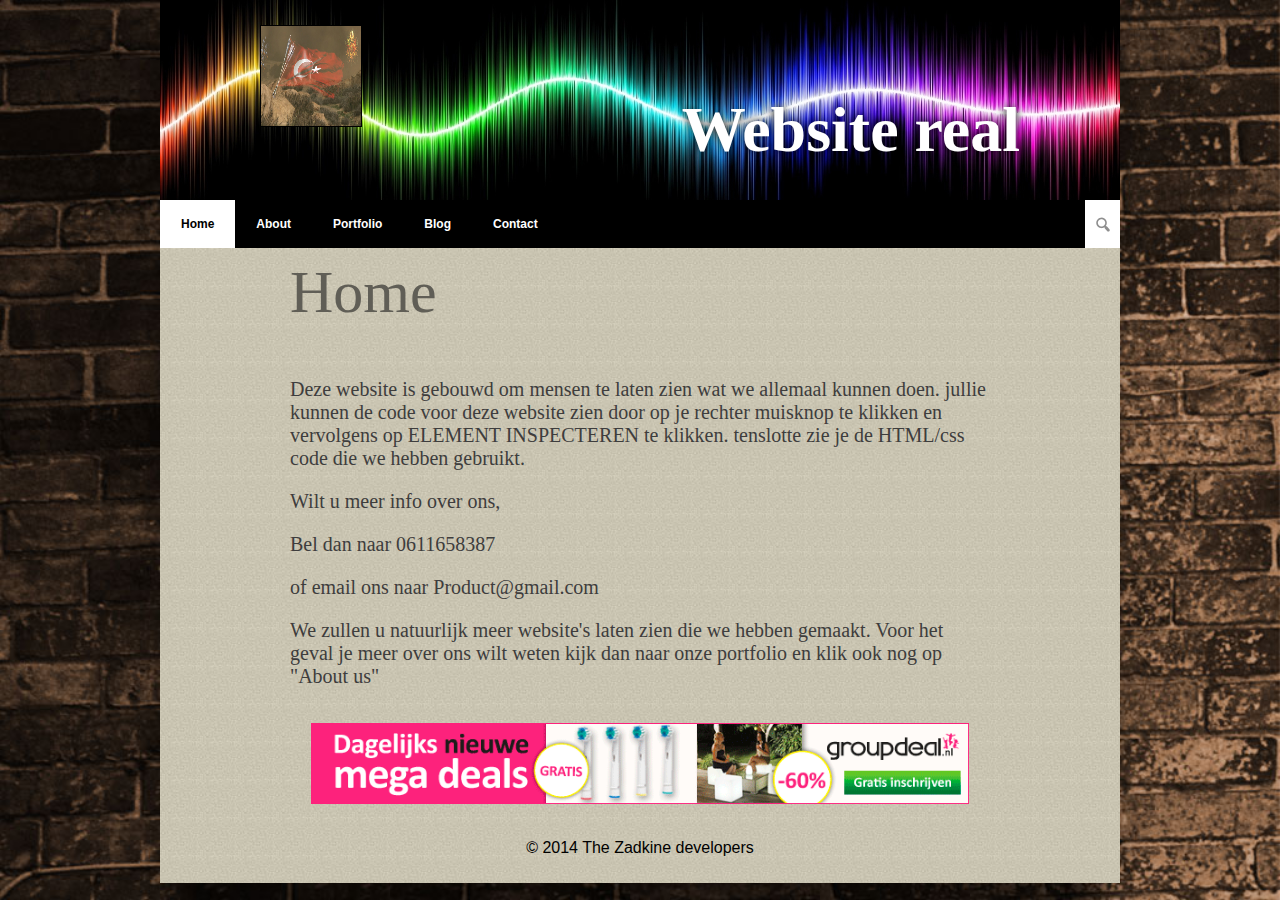
<file: index.html>
<!DOCTYPE html>
<html>
<head>
	<meta charset="UTF-8">
	<link rel="stylesheet" type="text/css" href="Websitebanner.css">
	<link rel="icon" type="image/x-icon" href="favicon.ico">
	<title>Home</title>
</head>

<body>
	
<div class="blok">
	<img src="Images/dayi.jpg" alt="2" class="logo">
	<div class="banner"><h1>Website real</h1></div>
	<div class="nav-bar">
		<nav>
			<ul>
				<li class="current-menu-item"><a href="index.html" class="menutext">Home</a></li>
				<li><a href="About.html" class="menutext">About</a></li>
					<li>
						<a href="Portfolio.html">Portfolio</a>
		  				<ul>
		    				<li><a href="Mijngegevens.html">Mijn gegevens</a></li>
		    				<li><a href="Mijnervaring.html">Mijn ervaring</a></li>
		   					<li><a href="skills.html">Skils</a></li>
		   				</ul>
		 			</li>
		 		<li><a href="Blog.html">Blog</a></li>
		 		<li><a href="Contact.html">Contact</a></li>
			</ul>
		</nav>
		<input type="text" placeholder="Search" class="s field" name="s" autocomplete="off" />
	</div>
		<!-- <form id="searchbox" action="post">
		<input id="search" type="text" placeholder="Type here">
		<input id="submit" type="submit" value="Search">
	</form> -->
		

<!---->

	<div class="content-container">
		<div class="content-wrapper">

			<!--Hier kan je schrijven wat je wilt-->
			<div class="namen">
				Home
			</div>
			<div class="tekst">

				<p>Deze website is gebouwd om mensen te laten zien wat we allemaal kunnen doen. jullie kunnen de code voor deze website zien door op je rechter muisknop te klikken en vervolgens op ELEMENT INSPECTEREN te klikken. tenslotte zie je de HTML/css code die we hebben gebruikt.</p>
				<p>Wilt u meer info over ons,</p> 
				<p>Bel dan naar 0611658387</p>
				<p>of email ons naar Product@gmail.com</p>
				<p>We zullen u natuurlijk meer website's laten zien die we hebben gemaakt. Voor het geval je meer over ons wilt weten kijk dan naar onze portfolio en klik ook nog op "About us"</p>

			</div>

			<footer>
			<!--Verander de src naar jouw add en de href naar de url-->

			<a href="http://zoekeenleven.nl" target="_blank">
			   <img src="Images/ad.gif" class="ads" alt="ads" />	
			</a>
				<!-- <img src="Images/dayi.jpg" class="ads" alt="ads">	 -->
			<p id="copy">&copy; 2014 The Zadkine developers</p>
			</footer>
			
		</div>
	</div>

</div>

</body>
</html>
</file>
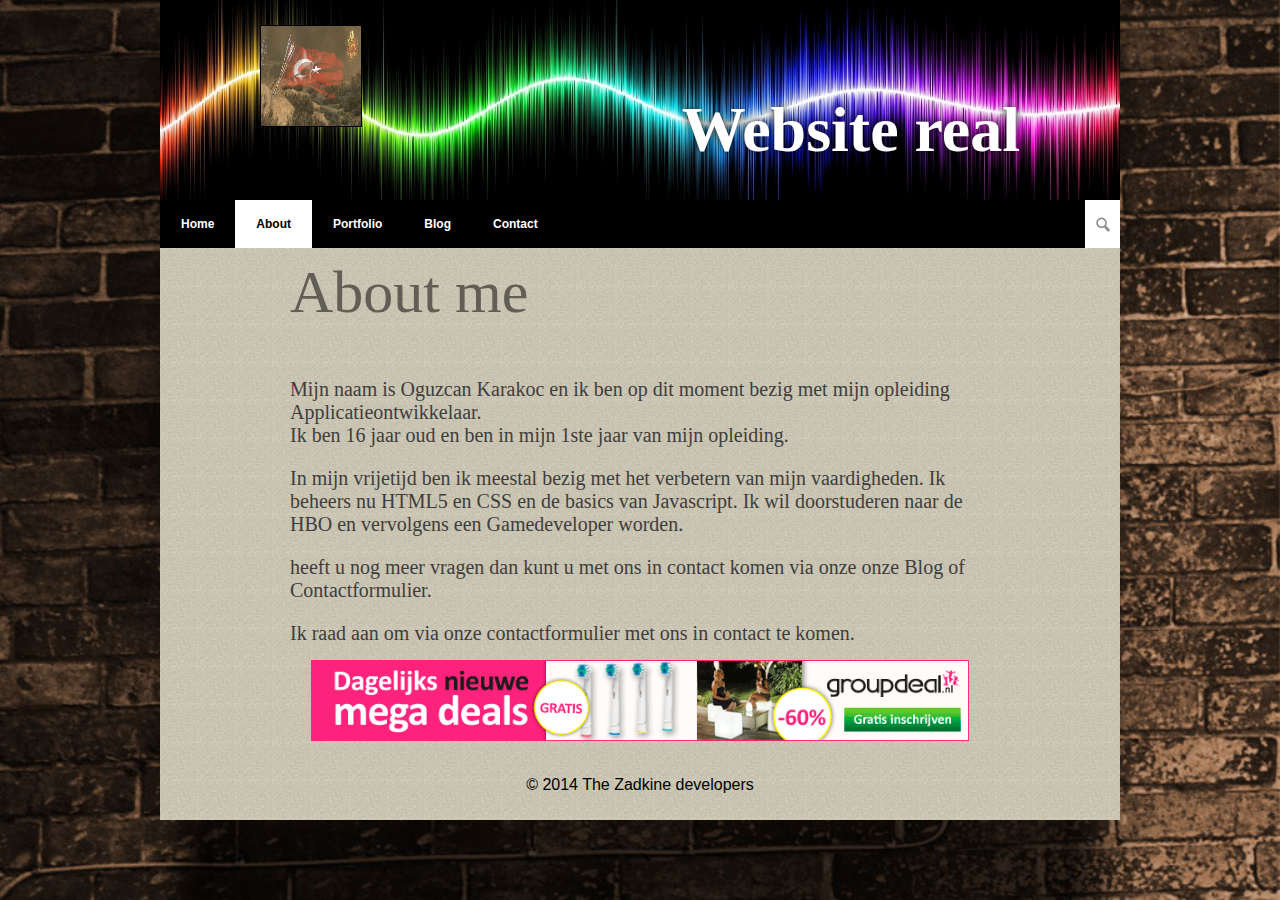
<file: About.html>
<!DOCTYPE html>
<html>
<head>
	<meta charset="UTF-8">
	<link rel="stylesheet" type="text/css" href="Websitebanner.css">
	<link rel="icon" type="image/x-icon" href="favicon.ico">
	<title>About</title>
</head>

<body>
	
<div class="blok">
	<img src="Images/dayi.jpg" alt="2" class="logo">
	<div class="banner"><h1>Website real</h1></div>
	<div class="nav-bar">
		<nav>
			<ul>
				<li><a href="index.html" class="menutext">Home</a></li>
				<li class="current-menu-item"><a href="About.html" class="menutext">About</a></li>
					<li>
						<a href="Portfolio.html">Portfolio</a>
		  				<ul>
		    				<li><a href="Mijngegevens.html">Mijn gegevens</a></li>
		    				<li><a href="Mijnervaring.html">Mijn ervaring</a></li>
		   					<li><a href="skills.html">Skils</a></li>
		   				</ul>
		 			</li>
		 		<li><a href="Blog.html">Blog</a></li>
		 		<li><a href="Contact.html">Contact</a></li>
			</ul>
		</nav>
		<input type="text" placeholder="Search" class="s field" name="s" autocomplete="off" />
	</div>
		<!-- <form id="searchbox" action="post">
		<input id="search" type="text" placeholder="Type here">
		<input id="submit" type="submit" value="Search">
	</form> -->
		

<!---->

	<div class="content-container">
		<div class="content-wrapper">

			<!--Hier kan je schrijven wat je wilt-->
			<div class="namen">
				About me
			</div>
			
			<div class="tekst">
				<p>Mijn naam is Oguzcan Karakoc en ik ben op dit moment bezig met mijn opleiding Applicatieontwikkelaar.<br>
				Ik ben 16 jaar oud en ben in mijn 1ste jaar van mijn opleiding.<br> </p>
				<p>In mijn vrijetijd ben ik meestal bezig met het verbetern van mijn vaardigheden. Ik beheers nu HTML5 en CSS en de basics van Javascript.
				Ik wil doorstuderen naar de HBO en vervolgens een Gamedeveloper worden.</p>

				<p> heeft u nog meer vragen dan kunt u met ons in contact komen via onze onze Blog of Contactformulier.<br> </p>
				Ik raad aan om via onze contactformulier met ons in contact te komen.

			</div>
			  

			
			<footer>
				<!--Verander de src naar jouw add en de href naar de url-->

				<a href="http://zoekeenleven.nl" target="_blank">
				   <img src="Images/ad.gif" class="ads" alt="ads" />	
				</a>
						
				<p id="copy">&copy; 2014 The Zadkine developers</p>
			</footer>
		</div>
	</div>



</div>


</body>
</html>
</file>
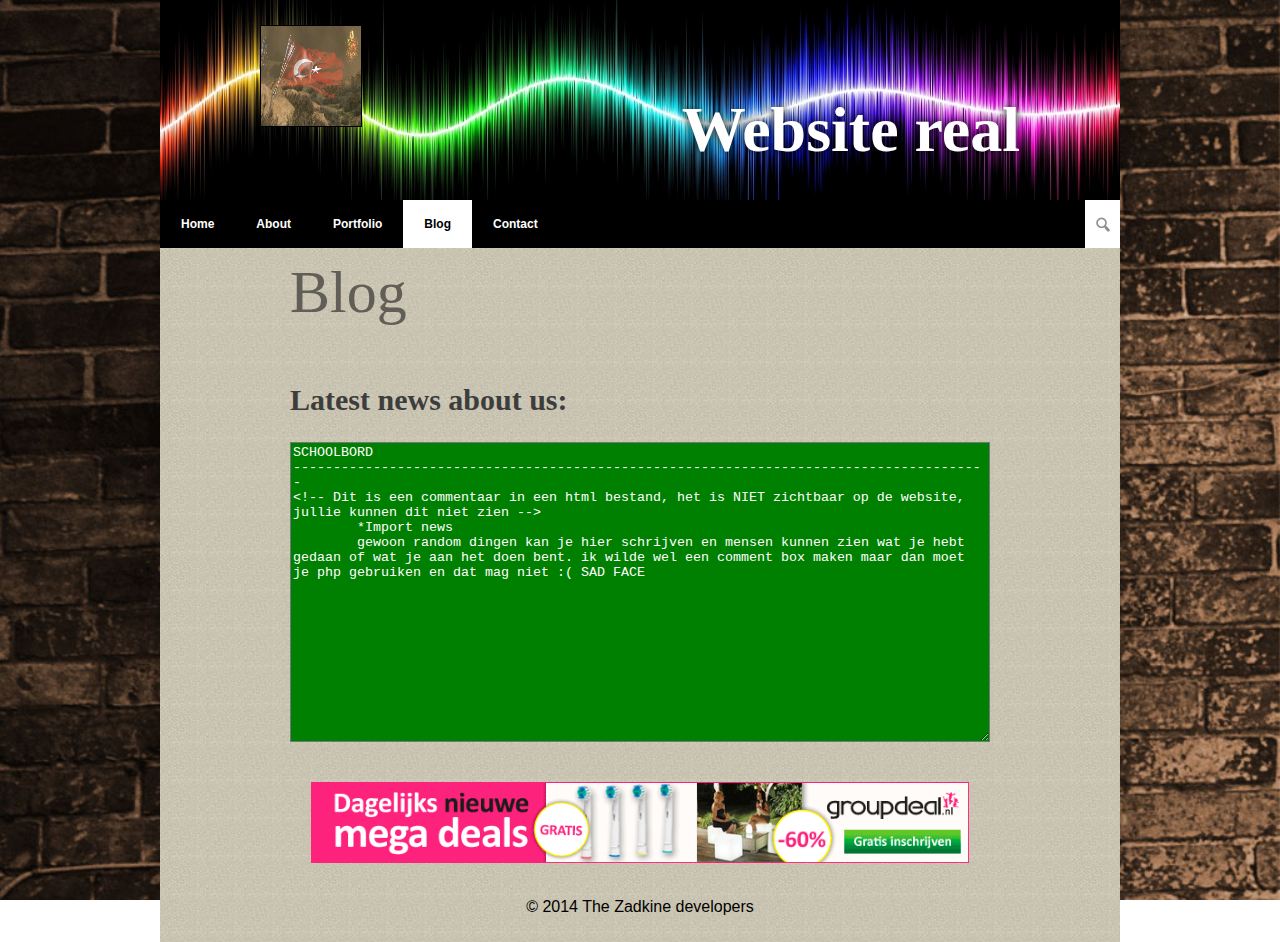
<file: Blog.html>
<!DOCTYPE html>
<html>
<head>
	<meta charset="UTF-8">
	<link rel="stylesheet" type="text/css" href="Websitebanner.css">
	<link rel="icon" type="image/x-icon" href="favicon.ico">
	<title>Blog</title>
</head>

<body>
	
<div class="blok">
	<img src="Images/dayi.jpg" alt="2" class="logo">
	<div class="banner"><h1>Website real</h1></div>
	<div class="nav-bar">
		<nav>
			<ul>
				<li><a href="index.html" class="menutext">Home</a></li>
				<li><a href="About.html" class="menutext">About</a></li>
					<li>
						<a href="Portfolio.html">Portfolio</a>
		  				<ul>
		    				<li><a href="Mijngegevens.html">Mijn gegevens</a></li>
		    				<li><a href="Mijnervaring.html">Mijn ervaring</a></li>
		   					<li><a href="skills.html">Skils</a></li>
		   				</ul>
		 			</li>
		 		<li class="current-menu-item"><a href="Blog.html">Blog</a></li>
		 		<li><a href="Contact.html">Contact</a></li>
			</ul>
		</nav>
		<input type="text" placeholder="Search" class="s field" name="s" autocomplete="off" />
	</div>
		<!-- <form id="searchbox" action="post">
		<input id="search" type="text" placeholder="Type here">
		<input id="submit" type="submit" value="Search">
	</form> -->
		

<!---->

	<div class="content-container">
		<div class="content-wrapper">


			<!--Hier kan je schrijven wat je wilt-->
			<div class="namen">
				Blog
			</div>
			<div class="tekst">

			<h2>Latest news about us:</h2>
				<p><textarea id="blog">SCHOOLBORD
---------------------------------------------------------------------------------------
&lt;!-- Dit is een commentaar in een html bestand, het is NIET zichtbaar op de website, jullie kunnen dit niet zien --&gt;
	*Import news
	gewoon random dingen kan je hier schrijven en mensen kunnen zien wat je hebt gedaan of wat je aan het doen bent. ik wilde wel een comment box maken maar dan moet je php gebruiken en dat mag niet :( SAD FACE
				</textarea></p>

			</div>

			<footer>
			<!--Verander de src naar jouw add en de href naar de url-->

			<a href="http://zoekeenleven.nl" target="_blank">
			   <img src="Images/ad.gif" class="ads" alt="ads" />	
			</a>
					
			<p id="copy">&copy; 2014 The Zadkine developers</p>
			</footer>

		</div>
	</div>
</div>

</body>
</html>
</file>
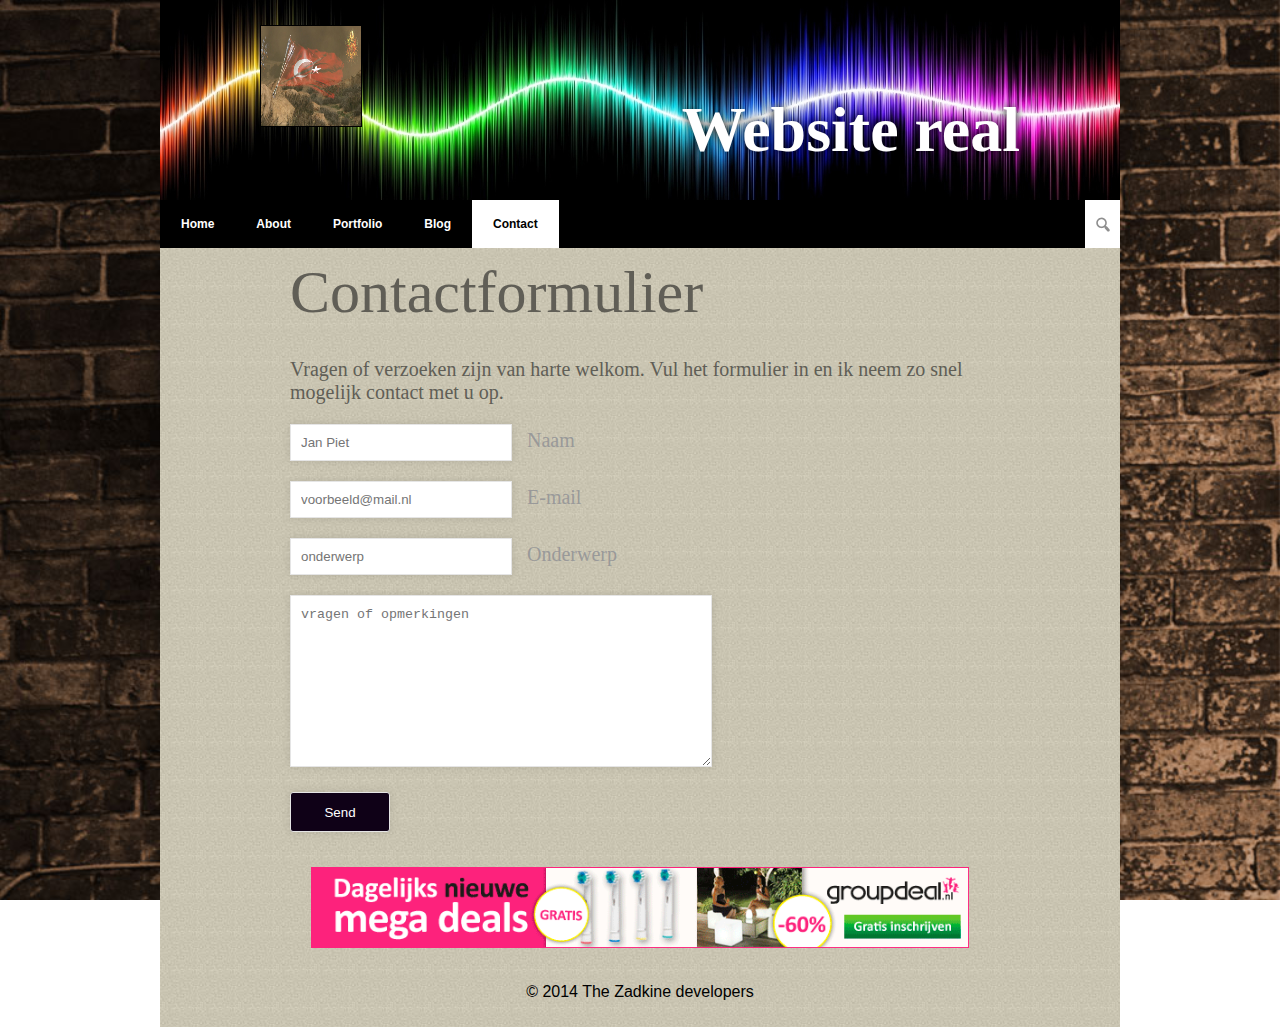
<file: contact.html>
<!DOCTYPE html>
<html>
<head>
	<meta charset="UTF-8">
	<link rel="stylesheet" type="text/css" href="Websitebanner.css">
	<link rel="icon" type="image/x-icon" href="favicon.ico">
	<title>Contact</title>
</head>

<body>
	
<div class="blok">
	<img src="Images/dayi.jpg" alt="2" class="logo">
	<div class="banner"><h1>Website real</h1></div>
	<div class="nav-bar">
		<nav>
			<ul>
				<li><a href="index.html" class="menutext">Home</a></li>
				<li><a href="About.html" class="menutext">About</a></li>
					<li>
						<a href="Portfolio.html">Portfolio</a>
		  				<ul>
		    				<li><a href="Mijngegevens.html">Mijn gegevens</a></li>
		    				<li><a href="Mijnervaring.html">Mijn ervaring</a></li>
		   					<li><a href="skills.html">Skils</a></li>
		   				</ul>
		 			</li>
		 		<li><a href="Blog.html">Blog</a></li>
		 		<li class="current-menu-item"><a href="Contact.html">Contact</a></li>
			</ul>
		</nav>
		<input type="text" placeholder="Search" class="s field" name="s" autocomplete="off" />
	</div>
		<!-- <form id="searchbox" action="post">
		<input id="search" type="text" placeholder="Type here">
		<input id="submit" type="submit" value="Search">
	</form> -->
		

<!---->

	<div class="content-container">
		<div class="content-wrapper">

			<!--Hier kan je schrijven wat je wilt-->
			<div class="namen">
				Contactformulier
			</div>
			<p class="contact-question">Vragen of verzoeken zijn van harte welkom. Vul het formulier in en ik neem zo snel mogelijk contact met u op.</p>
			<div class="tekst">

				

				<form method="post" class="form">
					
					<p class="name">
						<input type="text" name="Naam" id="name" placeholder="Jan Piet" required>
						<label for="name">Naam</label>
					</p>
					
					<p class="email">
						<input type="email" name="E-mail" id="E-mail" placeholder="voorbeeld@mail.nl" required>
						<label for="E-mail">E-mail</label>
					</p>
					
					<p class="subject">
						<input type="text" name="Onderwerp" id="onderwerp" placeholder="onderwerp" required>
						<label for="onderwerp">Onderwerp</label>
					</p>		
				
					<p class="text">
						<textarea id="text" name="Vragen of opmerkingen" placeholder="vragen of opmerkingen" required></textarea>
					</p>
					
					<p class="submit">
						<input type="submit" value="Send">
					</p>
				</form>

			</div>
			  <footer>
			<!--Verander de src naar jouw add en de href naar de url-->

			<a href="http://zoekeenleven.nl" target="_blank">
			   <img src="Images/ad.gif" class="ads" alt="ads" />	
			</a>
					
			<p id="copy">© 2014 The Zadkine developers</p>
			</footer>

		</div>
	</div>

</div>


</body>
</html>
</file>
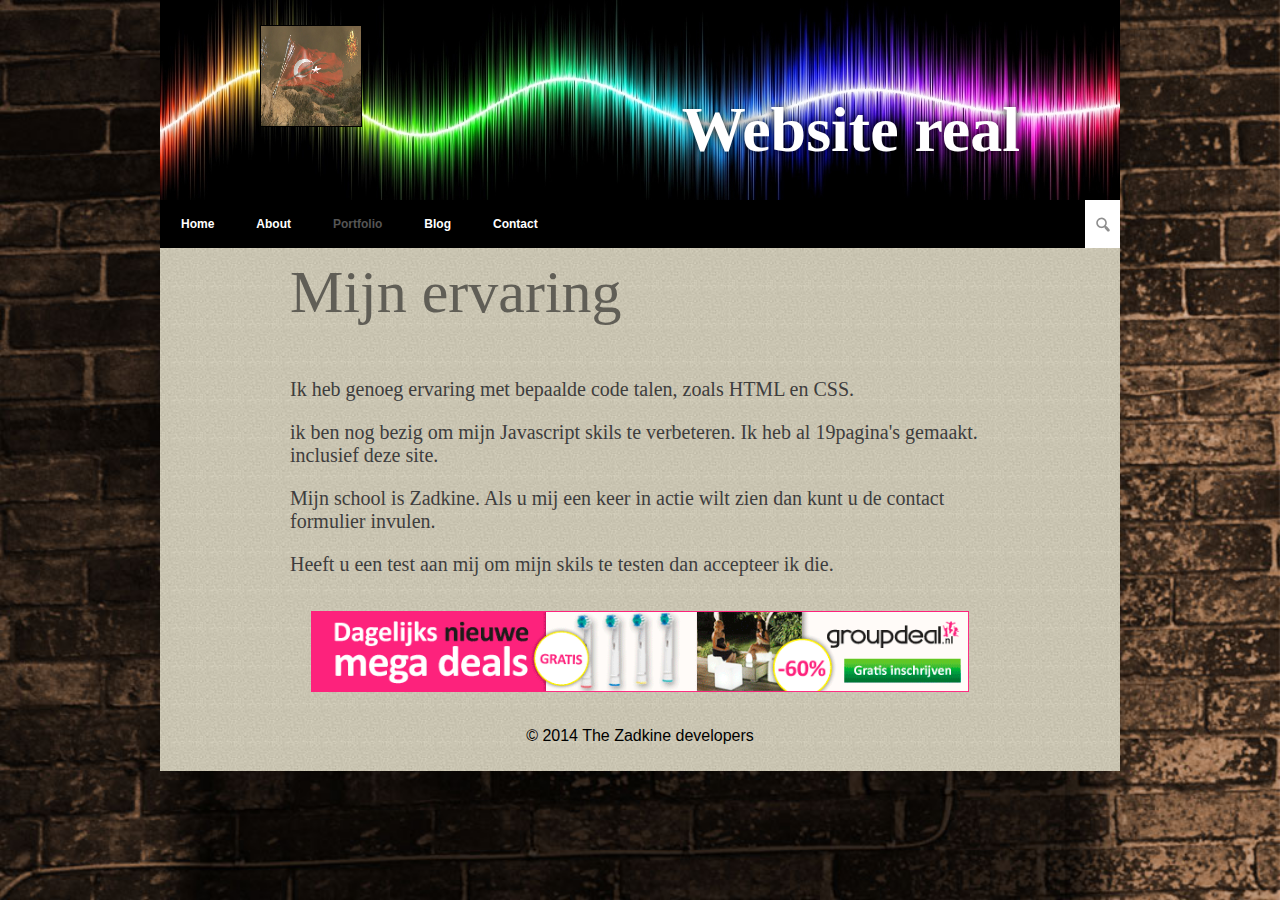
<file: Mijnervaring.html>
<!DOCTYPE html>
<html>
<head>
	<meta charset="UTF-8">
	<link rel="stylesheet" type="text/css" href="Websitebanner.css">
	<link rel="icon" type="image/x-icon" href="favicon.ico">
	<title>Mijn ervaring</title>
</head>

<body>
	
<div class="blok">
	<img src="Images/dayi.jpg" alt="2" class="logo">
	<div class="banner"><h1>Website real</h1></div>
	<div class="nav-bar">
		<nav>
			<ul>
				<li><a href="index.html" class="menutext">Home</a></li>
				<li><a href="About.html" class="menutext">About</a></li>
					<li class="current-menu-parent">
						<a href="Portfolio.html">Portfolio</a>
		  				<ul>
		    				<li><a href="Mijngegevens.html">Mijn gegevens</a></li>
		    				<li class="current-menu-item"><a href="Mijnervaring.html">Mijn ervaring</a></li>
		   					<li><a href="skills.html">Skils</a></li>
		   				</ul>
		 			</li>
		 		<li><a href="Blog.html">Blog</a></li>
		 		<li><a href="Contact.html">Contact</a></li>
			</ul>
		</nav>
		<input type="text" placeholder="Search" class="s field" name="s" autocomplete="off" />
	</div>
		<!-- <form id="searchbox" action="post">
		<input id="search" type="text" placeholder="Type here">
		<input id="submit" type="submit" value="Search">
	</form> -->
		

<!---->

	<div class="content-container">
		<div class="content-wrapper">


			<!--Hier kan je schrijven wat je wilt-->
			<div class="namen">
				Mijn ervaring
			</div>
			<div class="tekst">

			<p>Ik heb genoeg ervaring met bepaalde code talen, zoals HTML en CSS.<p>
				ik ben nog bezig om mijn Javascript skils te verbeteren. Ik heb al 19pagina's gemaakt. inclusief deze site.<p>
				Mijn school is Zadkine. Als u mij een keer in actie wilt zien dan kunt u de contact formulier invulen.<p>
				Heeft u een test aan mij om mijn skils te testen dan accepteer ik die.


			</div>

			<footer>
			<!--Verander de src naar jouw add en de href naar de url-->

			<a href="http://zoekeenleven.nl" target="_blank">
			   <img src="Images/ad.gif" class="ads" alt="ads" />	
			</a>
					
			<p id="copy">&copy; 2014 The Zadkine developers</p>
			</footer>

		</div>
	</div>
	
</div>

</body>
</html>
</file>
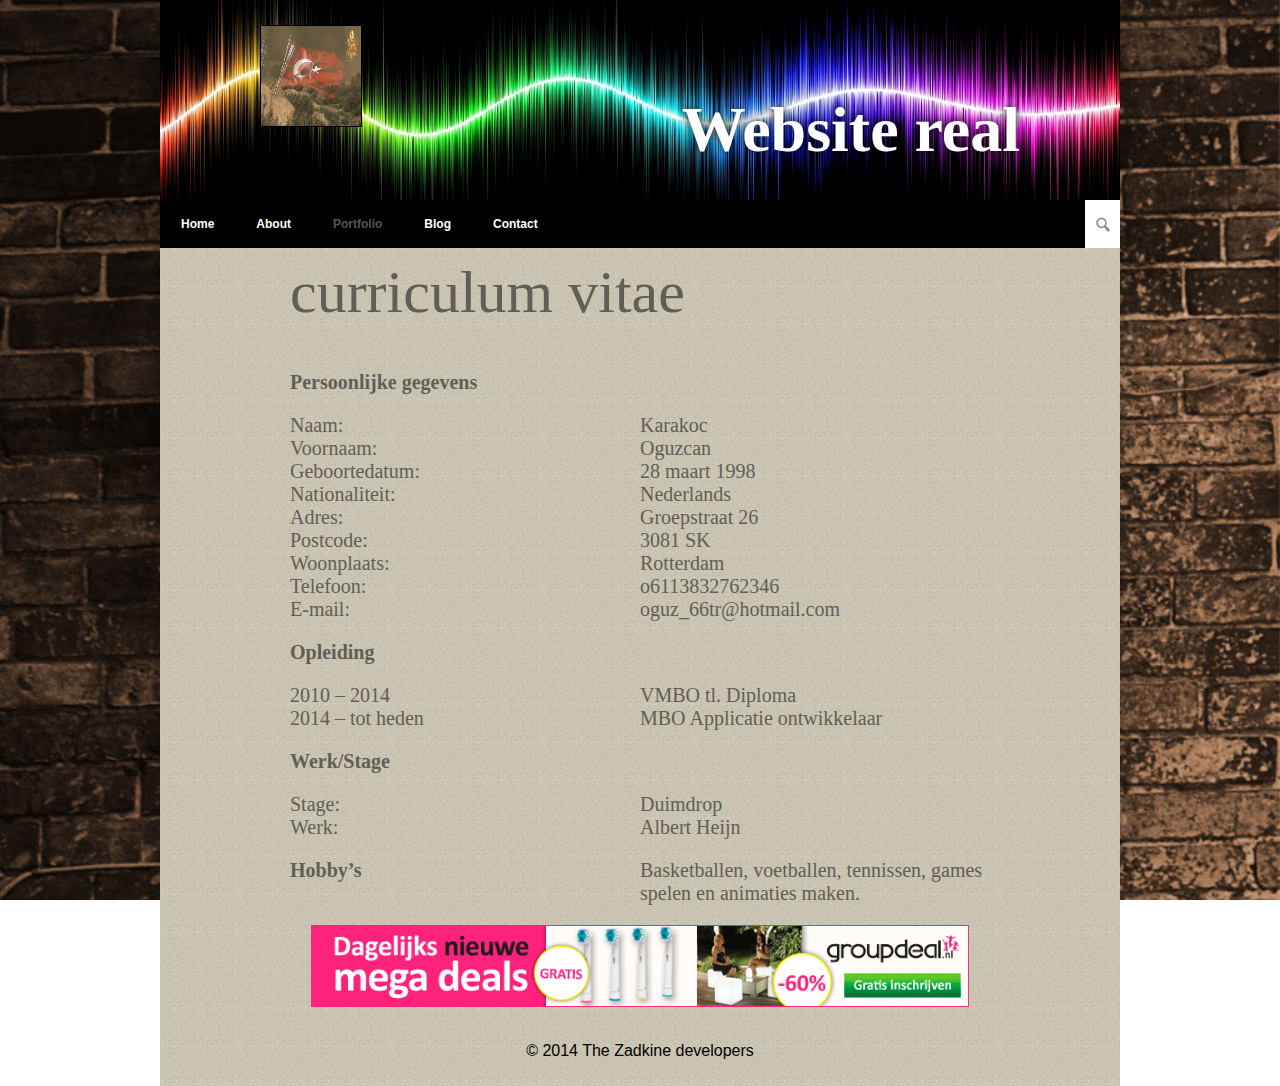
<file: Mijngegevens.html>
<!DOCTYPE html>
<html>
<head>
	<meta charset="UTF-8">
	<link rel="stylesheet" type="text/css" href="Websitebanner.css">
	<link rel="icon" type="image/x-icon" href="favicon.ico">
	<title>Mijn gegevens</title>
</head>

<body>
	
<div class="blok">
	<img src="Images/dayi.jpg" alt="2" class="logo">
	<div class="banner"><h1>Website real</h1></div>
	<div class="nav-bar">
		<nav>
			<ul>
				<li><a href="index.html" class="menutext">Home</a></li>
				<li><a href="About.html" class="menutext">About</a></li>
					<li class="current-menu-parent">
						<a href="Portfolio.html">Portfolio</a>
		  				<ul>
		    				<li class="current-menu-item"><a href="Mijngegevens.html">Mijn gegevens</a></li>
		    				<li><a href="Mijnervaring.html">Mijn ervaring</a></li>
		   					<li><a href="skills.html">Skils</a></li>
		   				</ul>
		 			</li>
		 		<li><a href="Blog.html">Blog</a></li>
		 		<li><a href="Contact.html">Contact</a></li>
			</ul>
		</nav>
		<input type="text" placeholder="Search" class="s field" name="s" autocomplete="off" />
	</div>
		<!-- <form id="searchbox" action="post">
		<input id="search" type="text" placeholder="Type here">
		<input id="submit" type="submit" value="Search">
	</form> -->
		

<!---->

	<div class="content-container">
		<div class="content-wrapper">


			<!--Hier kan je schrijven wat je wilt-->
			<div class="namen">
				curriculum vitae
			</div>
			<div class="tekst">
			<div class="cv"> 
		<div class="vragen">	
			<h1>Persoonlijke gegevens</h1>
			<p>
			Naam:<br>
			Voornaam:<br>
			Geboortedatum:<br>
			Nationaliteit:<br>
			Adres:<br>
			Postcode:<br>
			Woonplaats:<br>
			Telefoon:<br>
			E-mail:
		</p>
			<h1>Opleiding</h1>
			<p>
			2010 – 2014<br>
			2014 – tot heden<br>
		</p>
			<h1>Werk/Stage</h1>
			<p>
			Stage:<br>
			Werk:<br>
		</p>	
		<h1>Hobby’s</h1>
	</div>
			<div class="resultaten">
			<h1>Persoonlijke gegevens</h1>
			<p>Karakoc<br>
				Oguzcan<br>
				28 maart 1998<br>
				Nederlands<br>
				Groepstraat 26<br>
				3081 SK<br>
				Rotterdam<br>
				o6113832762346<br>
				oguz_66tr@hotmail.com<br>
			</p>
			<h1>Opleiding</h1>					
		<p>
			VMBO  tl.  Diploma<br>
			MBO  Applicatie ontwikkelaar<br>
			</p>
				<h1>Werk/Stage</h1>
					<p>
						Duimdrop<br>
						Albert Heijn<br>
					</p>
					<p>Basketballen, voetballen, tennissen, games spelen en animaties maken.</p>
					</div>

			</div>

		
		</div>
			<footer>
			<!--Verander de src naar jouw add en de href naar de url-->

			<a href="http://zoekeenleven.nl" target="_blank">
				<img src="Images/ad.gif" class="ads" alt="ads" />	
			</a>
			<p id="copy">&copy; 2014 The Zadkine developers</p>
			</footer>
		</div>
	</div>
</div>

</body>
</html>
</file>
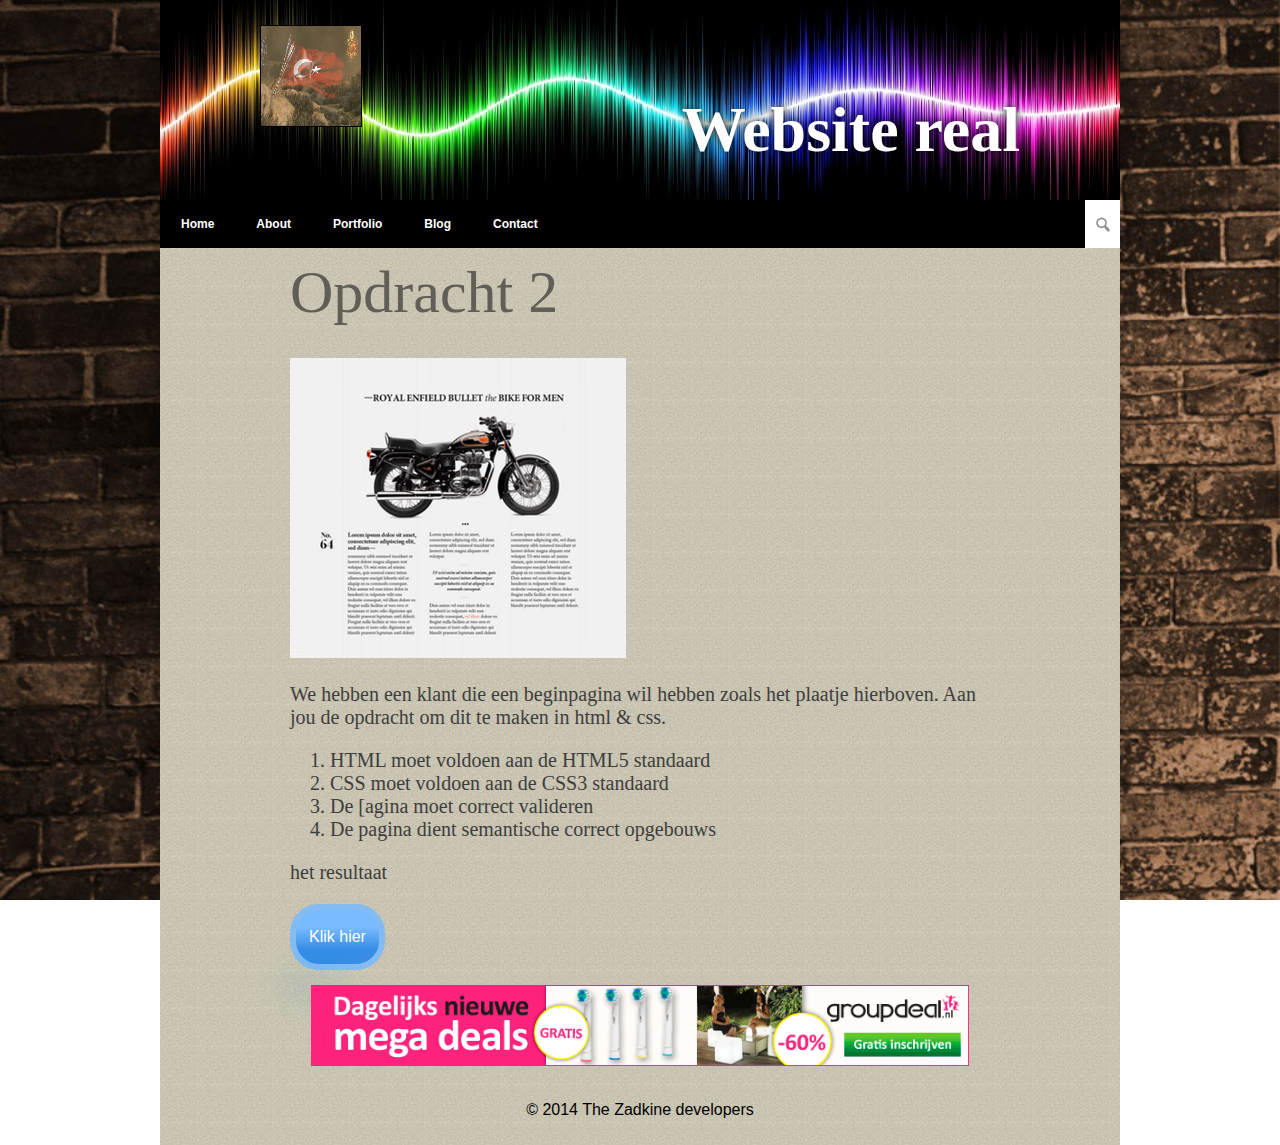
<file: opdracht2.html>
<!DOCTYPE html>
<html>
<head>
	<meta charset="UTF-8">
	<link rel="stylesheet" type="text/css" href="Websitebanner.css">
	<link rel="icon" type="image/x-icon" href="favicon.ico">
	<title>Opdracht 2</title>
</head>

<body>
	
<div class="blok">
	<img src="Images/dayi.jpg" alt="2" class="logo">
	<div class="banner"><h1>Website real</h1></div>
	<div class="nav-bar">
		<nav>
			<ul>
				<li><a href="index.html" class="menutext">Home</a></li>
				<li><a href="About.html" class="menutext">About</a></li>
					<li>
						<a href="Portfolio.html">Portfolio</a>
		  				<ul>
		    				<li><a href="Mijngegevens.html">Mijn gegevens</a></li>
		    				<li><a href="Mijnervaring.html">Mijn ervaring</a></li>
		   					<li><a href="skills.html">Skils</a></li>
		   				</ul>
		 			</li>
		 		<li><a href="Blog.html">Blog</a></li>
		 		<li><a href="Contact.html">Contact</a></li>
			</ul>
		</nav>
		<input type="text" placeholder="Search" class="s field" name="s" autocomplete="off"  />
	</div>
		<!-- <form id="searchbox" action="post">
		<input id="search" type="text" placeholder="Type here">
		<input id="submit" type="submit" value="Search">
	</form> -->
		

<!---->

	<div class="content-container">
		<div class="content-wrapper">

			<!--Hier kan je schrijven wat je wilt-->
			<div class="namen">
				Opdracht 2
			</div>
			<div class="tekst">
				<img src="Images/opdracht2motor.png" alt="motor" id="opracht2motor">

			<p>We hebben een klant die een beginpagina wil hebben zoals het plaatje hierboven. Aan jou de opdracht om dit te maken in html & css.</p>
			<ol>
				<li>HTML moet voldoen aan de HTML5 standaard</li>
				<li>CSS moet voldoen aan de CSS3 standaard</li>
				<li>De [agina moet correct valideren</li>
				<li>De pagina dient semantische correct opgebouws </li>
			</ol>
			<p>het resultaat</p>
			<a href="opdracht%202/opdracht2html.html" class="opdracht2">Klik hier</a>
			</div>

			<footer>
			<!--Verander de src naar jouw add en de href naar de url-->

			<a href="http://zoekeenleven.nl" target="_blank">
			   <img src="Images/ad.gif" class="ads" alt="ads" />	
			</a>
					
			<p id="copy">&copy; 2014 The Zadkine developers</p>
			</footer>

		</div>
	</div>

</div>

</body>
</html>
</file>
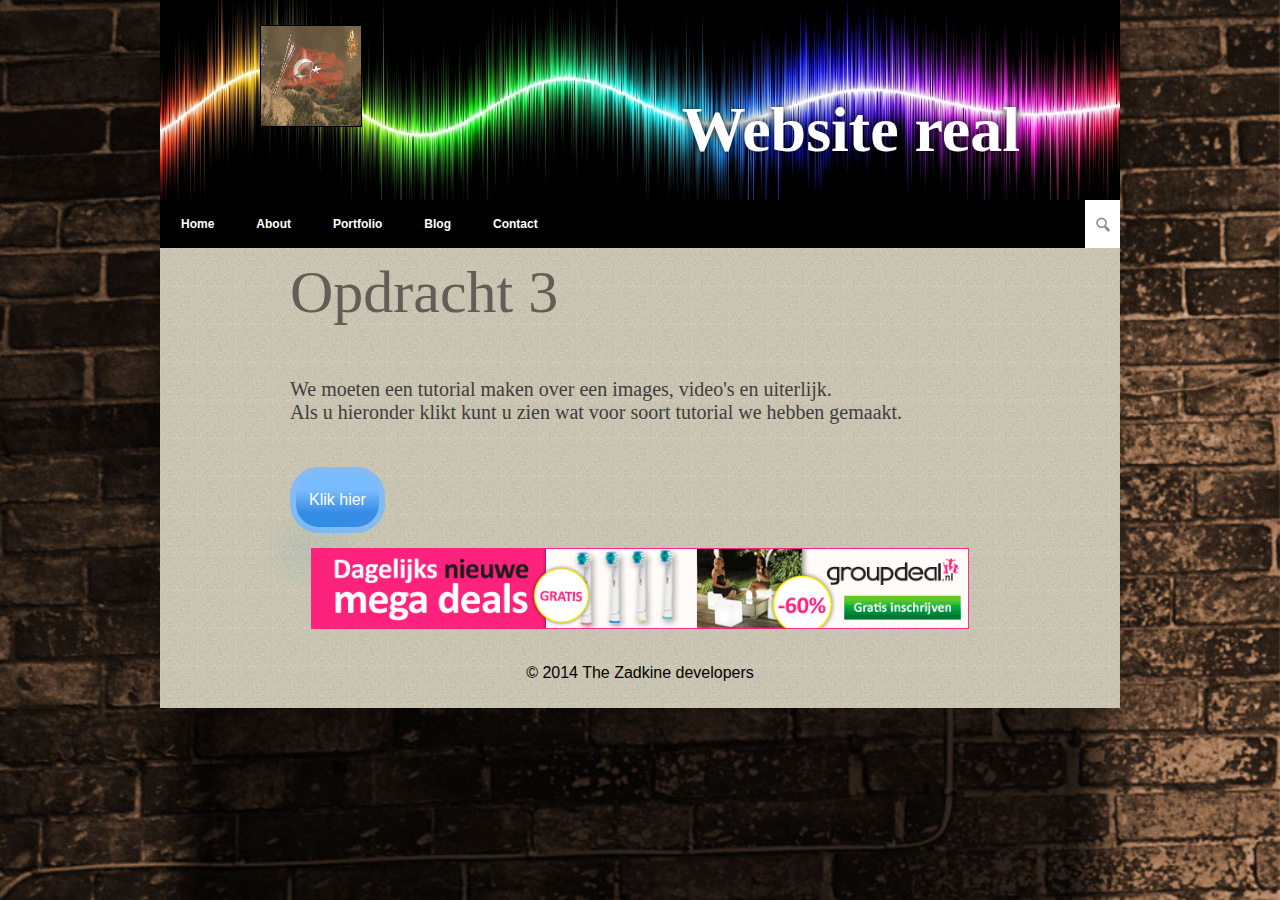
<file: opdracht3.html>
<!DOCTYPE html>
<html>
<head>
	<meta charset="UTF-8">
	<link rel="stylesheet" type="text/css" href="Websitebanner.css">
	<link rel="icon" type="image/x-icon" href="favicon.ico">
	<title>Opdracht 3</title>
</head>

<body>
	
<div class="blok">
	<img src="Images/dayi.jpg" alt="2" class="logo">
	<div class="banner"><h1>Website real</h1></div>
	<div class="nav-bar">
		<nav>
			<ul>
				<li><a href="index.html" class="menutext">Home</a></li>
				<li><a href="About.html" class="menutext">About</a></li>
					<li>
						<a href="Portfolio.html">Portfolio</a>
		  				<ul>
		    				<li><a href="Mijngegevens.html">Mijn gegevens</a></li>
		    				<li><a href="Mijnervaring.html">Mijn ervaring</a></li>
		   					<li><a href="skills.html">Skils</a></li>
		   				</ul>
		 			</li>
		 		<li><a href="Blog.html">Blog</a></li>
		 		<li><a href="Contact.html">Contact</a></li>
			</ul>
		</nav>
		<input type="text" placeholder="Search" class="s field" name="s" autocomplete="off"/>
	</div>
		<!-- <form id="searchbox" action="post">
		<input id="search" type="text" placeholder="Type here">
		<input id="submit" type="submit" value="Search">
	</form> -->
		

<!---->

	<div class="content-container">
		<div class="content-wrapper">

			<!--Hier kan je schrijven wat je wilt-->
			<div class="namen">
				Opdracht 3
			</div>
			<div class="tekst">

			<p>We moeten een tutorial maken over een images, video's en uiterlijk.<br>
				Als u hieronder klikt kunt u zien wat voor soort tutorial we hebben gemaakt.</p>
			<br><a href="Docs/Tutorial.docx" class="opdracht2" download>Klik hier</a>

			</div>

			<footer>
			<!--Verander de src naar jouw add en de href naar de url-->

			<a href="http://zoekeenleven.nl" target="_blank">
			   <img src="Images/ad.gif" class="ads" alt="ads" />	
			</a>
					
			<p id="copy">&copy; 2014 The Zadkine developers</p>
			</footer>

		</div>
	</div>
</div>

</body>
</html>
</file>
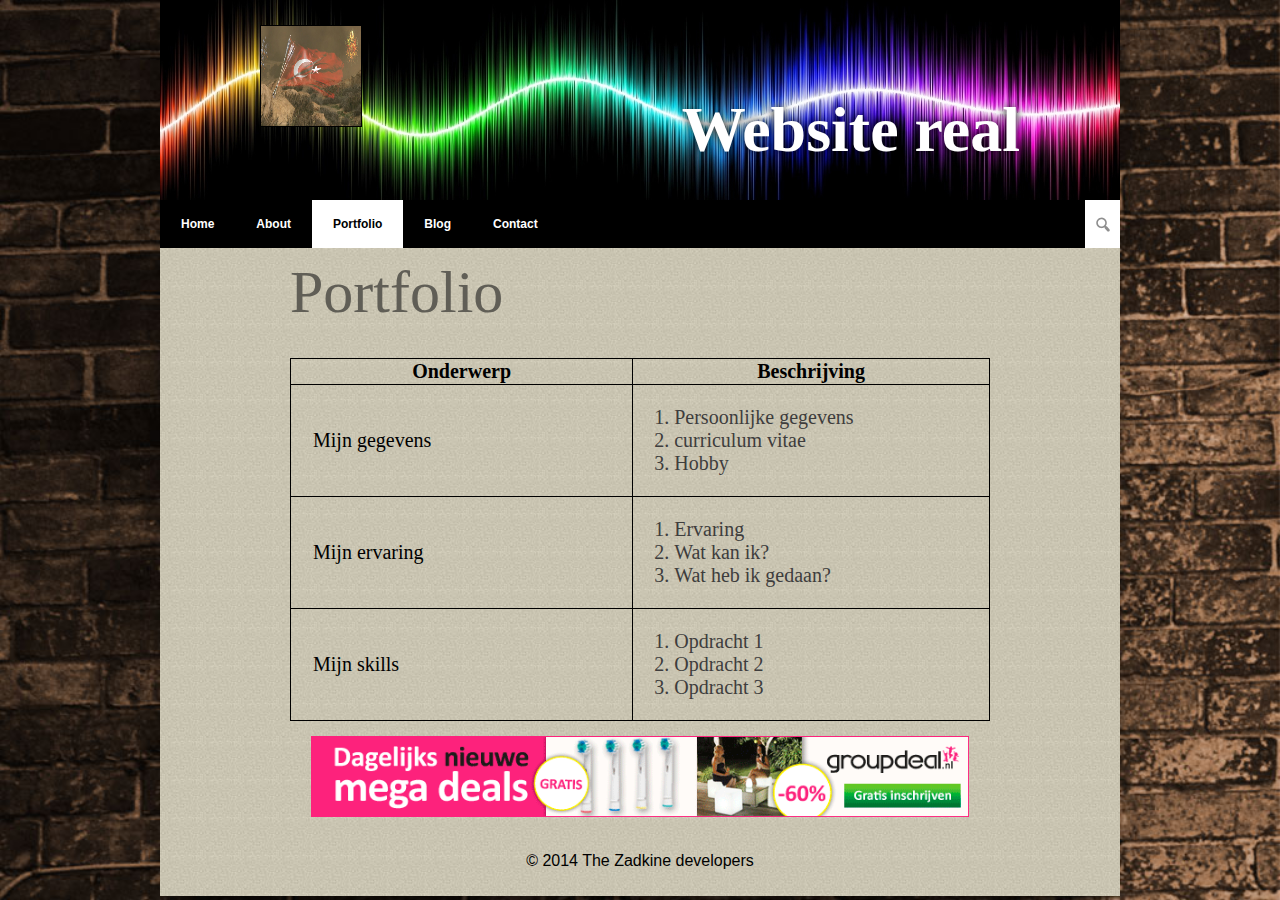
<file: Portfolio.html>
<!DOCTYPE html>
<html>
<head>
  <meta charset="UTF-8">
  <link rel="stylesheet" type="text/css" href="Websitebanner.css">
  <link rel="icon" type="image/x-icon" href="favicon.ico">
  <title>Portfolio</title>
</head>

<body>
  
<div class="blok">
  <img src="Images/dayi.jpg" alt="2" class="logo">
  <div class="banner"><h1>Website real</h1></div>
  <div class="nav-bar">
    <nav>
      <ul>
        <li><a href="index.html" class="menutext">Home</a></li>
        <li><a href="About.html" class="menutext">About</a></li>
          <li  class="current-menu-item">
            <a href="Portfolio.html">Portfolio</a>
              <ul>
                <li><a href="Mijngegevens.html">Mijn gegevens</a></li>
                <li><a href="Mijnervaring.html">Mijn ervaring</a></li>
                <li><a href="skills.html">Skils</a></li>
              </ul>
          </li>
        <li><a href="Blog.html">Blog</a></li>
        <li><a href="Contact.html">Contact</a></li>
      </ul>
    </nav>
    <input type="text" placeholder="Search" class="s field" name="s" autocomplete="off" />
  </div>
    <!-- <form id="searchbox" action="post">
    <input id="search" type="text" placeholder="Type here">
    <input id="submit" type="submit" value="Search">
  </form> -->
    

<!---->

  <div class="content-container">
    <div class="content-wrapper">

        <!--Hier kan je schrijven wat je wilt-->
        <div class="namen">
        	Portfolio
        </div>
        <div class="tekst">

        <table id="skills">
          <tr>
            <th class="opdracht">Onderwerp</th>
            <th class="opdracht">Beschrijving</th>
          </tr>
          <tr>
            <td><a href="Mijngegevens.html" class="opdracht">Mijn gegevens</a></td>
            <td>
            	<ol>
            		<li>Persoonlijke gegevens</li>
            		<li>curriculum vitae</li>
            		<li>Hobby</li>
            	</ol>
            </td>
          </tr>
          <tr>
            <td><a href="Mijnervaring.html" class="opdracht">Mijn ervaring</a></td>
            <td>
            	<ol>
            		<li>Ervaring</li>
            		<li>Wat kan ik?</li>
            		<li>Wat heb ik gedaan?</li>
        		</ol>
            </td>
          </tr>
          <tr>
            <td><a href="skills.html" class="opdracht">Mijn skills</a></td>
            <td>
            	<ol>
            		<li>Opdracht 1</li>
            		<li>Opdracht 2</li>
            		<li>Opdracht 3</li>
            	</ol>
            </td>
          </tr>
          
        </table>

        </div>

        <footer>
        <!--Verander de src naar jouw add en de href naar de url-->

        <a href="http://zoekeenleven.nl" target="_blank">
           <img src="Images/ad.gif" class="ads" alt="ads" />	
        </a>
        		
        <p id="copy">&copy; 2014 The Zadkine developers</p>
        </footer>

    </div>
  </div>

</div>

</body>
</html>
</file>
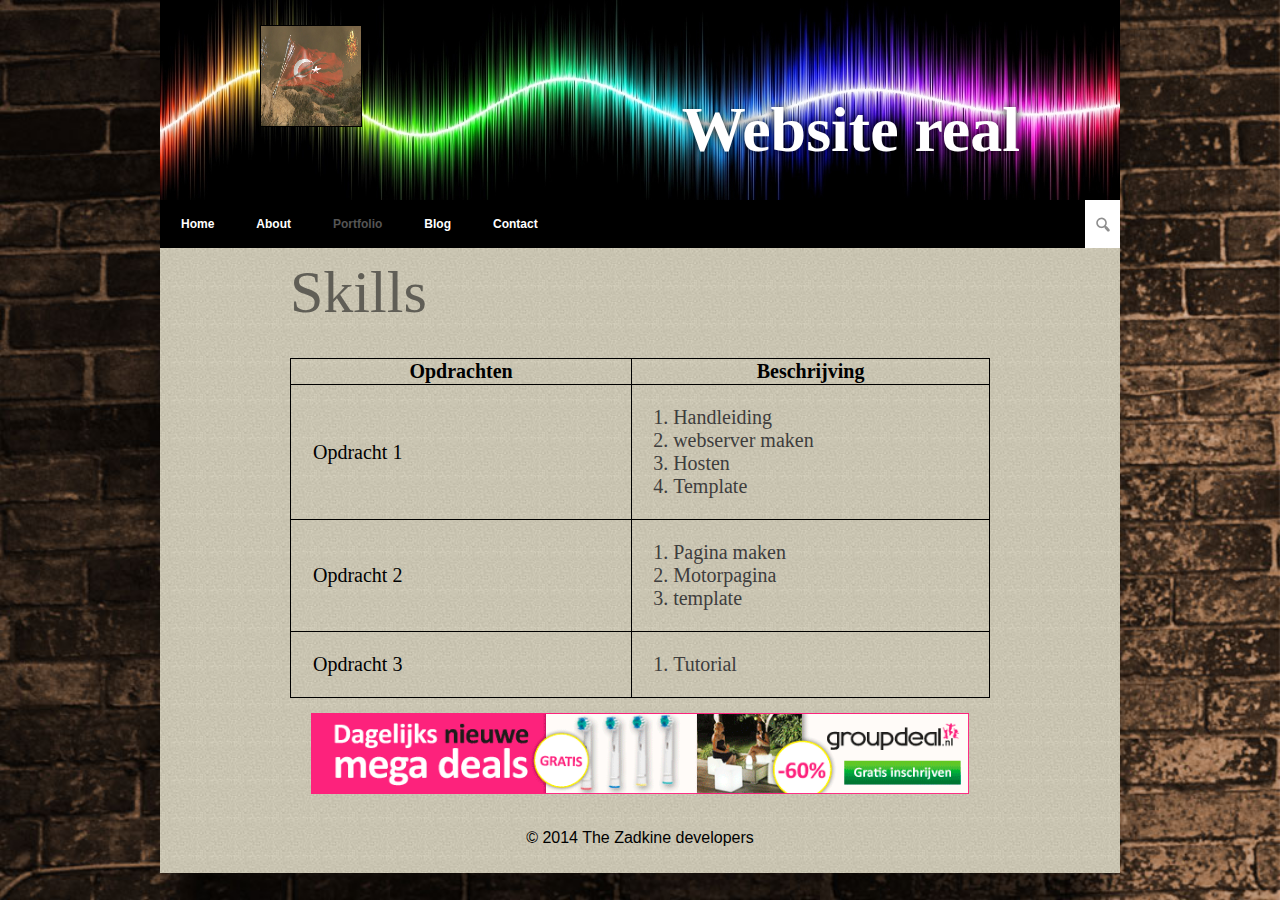
<file: skills.html>
<!DOCTYPE html>
<html>
<head>
  <meta charset="UTF-8">
  <link rel="stylesheet" type="text/css" href="Websitebanner.css">
  <link rel="icon" type="image/x-icon" href="favicon.ico">
  <title>Skills</title>
</head>

<body>
  
<div class="blok">
  <img src="Images/dayi.jpg" alt="2" class="logo">
  <div class="banner"><h1>Website real</h1></div>
  <div class="nav-bar">
    <nav>
      <ul>
        <li><a href="index.html" class="menutext">Home</a></li>
        <li><a href="About.html" class="menutext">About</a></li>
          <li class="current-menu-parent">
            <a href="Portfolio.html">Portfolio</a>
              <ul>
                <li><a href="Mijngegevens.html">Mijn gegevens</a></li>
                <li><a href="Mijnervaring.html">Mijn ervaring</a></li>
                <li class="current-menu-item"><a href="skills.html">Skils</a></li>
              </ul>
          </li>
        <li><a href="Blog.html">Blog</a></li>
        <li><a href="Contact.html">Contact</a></li>
      </ul>
    </nav>
    <input type="text" placeholder="Search" class="s field" name="s" autocomplete="off" autocorrect="off" autocapitalize="off" />
  </div>
    <!-- <form id="searchbox" action="post">
    <input id="search" type="text" placeholder="Type here">
    <input id="submit" type="submit" value="Search">
  </form> -->
    

<!---->

  <div class="content-container">
    <div class="content-wrapper">

      <!--Hier kan je schrijven wat je wilt-->
      <div class="namen">
      	Skills
      </div>
      <div class="tekst">
      <table id="skills">
        <tr>
          <th class="opdracht">Opdrachten</th>
          <th class="opdracht">Beschrijving</th>
        </tr>
        <tr>
          <td><a href="opdracht1.html" class="opdracht">Opdracht 1</a></td>
          <td>
          	<ol>
          		<li>Handleiding</li>
          		<li>webserver maken</li>
          		<li>Hosten</li>
          		<li>Template</li>
          	</ol>
          </td>
        </tr>
        <tr>
          <td><a href="opdracht2.html" class="opdracht">Opdracht 2</a></td>
          <td>
          	<ol>
          		<li>Pagina maken</li>
          		<li>Motorpagina</li>
          		<li>template</li>
      		</ol>
          </td>
        </tr>
        <tr>
          <td><a href="opdracht3.html" class="opdracht">Opdracht 3</a></td>
          <td>
          	<ol>
          		<li>Tutorial</li>
          	</ol>
          </td>
        </tr>
        
      </table>

      </div>

      <footer>
      <!--Verander de src naar jouw add en de href naar de url-->

      <a href="http://zoekeenleven.nl" target="_blank">
         <img src="Images/ad.gif" class="ads" alt="ads" />	
      </a>
      		
      <p id="copy">&copy; 2014 The Zadkine developers</p>
      </footer>

     </div>
  </div>
</div>

</body>
</html>
</file>
<file: Websitebanner.css>
body {
	margin: 0;
	padding: 0;
	background-image: url("Images/background.jpg");
	background-attachment: fixed;
	-webkit-background-size: cover;
    background-size: cover;
    -moz-background-size: cover;
    overflow-x: hidden;
}

.content-container{
	position: relative;
	height: auto;
	/*background-image: url('Images/paper-pattern.jpg');*/
	background-image: url('Images/paper-pattern-2.jpg');
	padding: 10px;
	box-sizing: border-box;
}

.content-wrapper{
	width: 700px;
	max-width: 100%;
	margin: 0 auto;
}

.mb30{
	margin-bottom: 30px !important
}

.blok {
	background-color: black;
	margin-right: auto;
	margin-left: auto;
	width: 960px;
	max-width: 100%;
	height: auto;
	position: relative;
}


.banner {
	width: 960px;
	max-width: 100%;
	height: 200px;
	background-image: url(Images/banner.jpg);
	margin-left: auto;
	margin-right: auto;
	display: block;
	background-repeat: no-repeat;
	background-position: center;
	background-size: cover;
}

.banner h1{
	position: absolute;
	top: 50px;
	right: 100px;
	text-shadow: 0px 0px 10px #000;
	color: white;
	z-index: 2;
	font-size: 4em
}

.logo {
	margin-left: auto;
	margin-right: auto;
	z-index: 1;
	position: absolute;
	left: 100px;
	top: 25px;
	width: 100px;
	height: 100px;
	border: solid black 1px;
}

/*Alles van menu zit hieronder*/
.nav-bar{
	background: black;
	position: relative;
	box-sizing: border-box;
}

.current-menu-parent > a{
	color: #555;
}
.current-menu-parent:hover{
	background-color: black;
}

.current-menu-item, .current-menu-item:hover{
	background: white;
}
.current-menu-item > a{
	color: black
}

nav	{
	display: inline-block;
}

ul {  
	display: inline;
	margin: 0;
	padding: 15px 4px 17px 0;
	color: white;
	z-index: 1;
}

ul li {
	font: bold 12px/18px sans-serif;
	display: inline-block;
	margin-right: -4px;
	position: relative;
	padding: 0;
	background: black;
	cursor: pointer;
	z-index: 1;
}

	
ul li:hover {
	background: #555;
	color: #fff;
	z-index: 1;
}

ul li ul {
	padding: 0;
	position: absolute;
	top: 48px;
	left: 0;
	width: 150px;
	box-shadow: none;
	display: none;
	opacity: 0,5;
	visibility: hidden;
	z-index: 1;
}

ul li ul li { 
	background: #555; 
	display: block; 
	color: #fff;
	text-shadow: 0 -1px 0 #000;
	z-index: 1;
}

ul li ul li:hover { 
	background: #666; 
	z-index: 1;
}
ul li:hover ul {
  	display: block;
 	opacity: 1;
	visibility: visible;
	z-index: 1;
}


/*Alles van menu zit hierboven*/


/*Alles van Searchbox zit hieronder*/


input.s.field {
		/*box-sizing: border-box;*/
		position: absolute;
		right: 0;
        /*padding: 24px 18px;*/
        line-height: 24px;
        background: url("Images/search.png") 100% center no-repeat rgb(255, 255, 255);
        float: right;
        -webkit-transition-duration: 400ms;
        transition-duration: 400ms;
        -ms-transition-duration: 400ms;
        -webkit-transition-property: width, background;
        transition-property: width, background;
        -ms-transition-property: width, background;
        -webkit-transition-timing-function: ease;
        transition-timing-function: ease;
        -ms-transition-timing-function: ease;
        width: 15px;/*0px*/
        height: 28px ;/*24px*/
       /* color: rgb(187, 187, 187);*/
        color: black;
        font-style: italic;
        margin: 0px;
        /* border-color: transparent; */
        border: none;
        cursor: pointer;
        text-indent: 25px;
        outline: none
    }
    input.s.field:focus{
        width: 150px;
        padding-left: 10px;
        /* border-color: rgb(234, 234, 234); */
        text-indent: 0px;
        z-index: 9999;
    }


/* Verander hier de teksen*/

.tekst {
	width: 700px;
	height: auto;
	/*min-height: 500px; NOT REALLY USEFUL*/
	position: absolute;
	left: 120px;
	bottom: 100px;
	/*color: #605e56;*/
	color: #3e3d3d;
	font-size: 20px;
}

.namen {
	width: 700px;
	height: 100px;
	position: absolute;
	left: 120px;
	bottom: 600px;
	color: #605e56;
	font-family: Impact, fantasy;
	font-size: 60px;
}

.namen, .tekst, footer{
	position: static !important
}

.namen, .tekst{
	max-width: 100%;
}


/*Gewoon voor vuller, een add*/
.ads {
	width: 700px;
	padding: 0;
	height: auto;
	max-width: 100%;
	margin-left: auto;
	margin-right: auto;
}

table	{
	border-collapse: collapse;
	border: 1px solid black;
	height: 185px
}

th {
  color: white;
  border: 1px solid black;

}

tr 	{
	border: 1px solid black;
}

td 	{
	border:	1px solid black;
}

a {
	text-decoration: none;
	color: white;
	display: block;
	padding: 15px 21px 15px 21px;
}


#blog {
	width: 700px;
	max-width: 100%;
	height: auto;
	min-height: 300px;
	background-color: green;
	color: white;
	box-sizing: border-box;
}


.contact-question{
	margin: 0 auto;
	color: #605e56;
	font-size: 20px;
	width: 700px;
	max-width: 100%;
}

.cv {
	width: 700px;
	height: auto;
	position: static;
	color: #605e56;
	font-size: 20px;
    vertical-align: top;
    max-width: 100%;
}

.cv h1	{
	font-size: 20px;
}

.vragen	{
	width: 50%;
	float: left;
	height: 100%;
}

.resultaten	{
	width: 50%;
	float: right;
	height: 100%;
}

.resultaten h1{
	visibility: hidden;
}

#opdracht1	{
	height: auto;
	max-width: 100%;
}

#opracht2motor {
	max-width: 100%;
	height: auto;
	max-height: 300px;
}
footer	{
	margin-left: auto;
	margin-right: auto;
	position: absolute;
	top: 1060px;
	text-align: center;
}

table#skills{
	width: auto;

}

table, td, th {
    border: 1px solid black;
    width: 700px;
    max-width: 100% !important
}

.opdracht2 {
	font-size:16px;
	font-family:Arial;
	font-weight:normal;
	-moz-border-radius:29px;
	-webkit-border-radius:29px;
	border-radius:29px;
	border:6px solid #84bbf3;
	padding:18px 13px;
	text-decoration:none;
	background:-moz-linear-gradient( center top, #79bbff 32%, #378de5 73% );
	background:-ms-linear-gradient( top, #79bbff 32%, #378de5 73% );
	background:-webkit-gradient( linear, left top, left bottom, color-stop(32%, #79bbff), color-stop(73%, #378de5) );
	background-color:#79bbff;
	color:#ffffff;
	display:inline-block;
	text-shadow:-25px 50px 39px #528ecc;
 	-webkit-box-shadow:inset 1px 1px 9px -35px #bbdaf7;
 	-moz-box-shadow:inset 1px 1px 9px -35px #bbdaf7;
 	box-shadow:inset 1px 1px 9px -35px #bbdaf7;
}

.opdracht2:hover {
	background:-moz-linear-gradient( center top, #378de5 32%, #79bbff 73% );
	background:-ms-linear-gradient( top, #378de5 32%, #79bbff 73% );
	background:-webkit-gradient( linear, left top, left bottom, color-stop(32%, #378de5), color-stop(73%, #79bbff) );
	background-color:#378de5;
}

.opdracht2:active {
	position:relative;
	top:1px;
}

.opdracht {
	text-decoration: none;
	color: black;
}

#copy	{
	font-size: 16px;
	color: black;
	text-align: center;
	font-family: helvetica;
}


input, #text {
	padding: 10px;
	border: 1px solid #E5E5E5;
	width: 200px;
	color: #999999;
	box-shadow: rgba(0, 0, 0, 0.1) 0px 0px 8px;
	-webkit-box-shadow: rgba(0, 0, 0, 0.1) 0px 0px 8px;		
}

#text {
	width: 400px;
	height: 150px;
	max-width: 400px;
	line-height: 18px;
}

input:hover, #text:hover,
input:focus, #text:focus {
	border: 1px solid #C9C9C9;
	box-shadow: rgba(0, 0, 0, 0.2) 0px 0px 8px;
	-webkit-box-shadow: rgba(0, 0, 0, 0.2) 0px 0px 8px;	
}

.form label {
	margin-left: 10px;
	color: #999999;
}

/* ===========================
   ====== Submit Button ====== 
   =========================== */

.submit input {
	width: 100px; 
	height: 40px;
	background-color: #0F0117; 
	color: #FFF;
	border-radius: 3px;
	-webkit-border-radius: 3px;		
	transition: all 0.5s ease-in-out 0s !important;
	-o-transition: all 0.5s ease-in-out 0s !important;
	-ms-transition: all 0.5s ease-in-out 0s !important;
	-moz-transition: all 0.5s ease-in-out 0s !important;
	-webkit-transition: all 0.5s ease-in-out 0s !important;
}

.submit input:hover {
	color: #0F0117; 
	border-color: #0F0117; 
	background-color: #FFF;
}

/*
img{
	max-width: 100%;
	height: auto !important
}
*/
</file>
